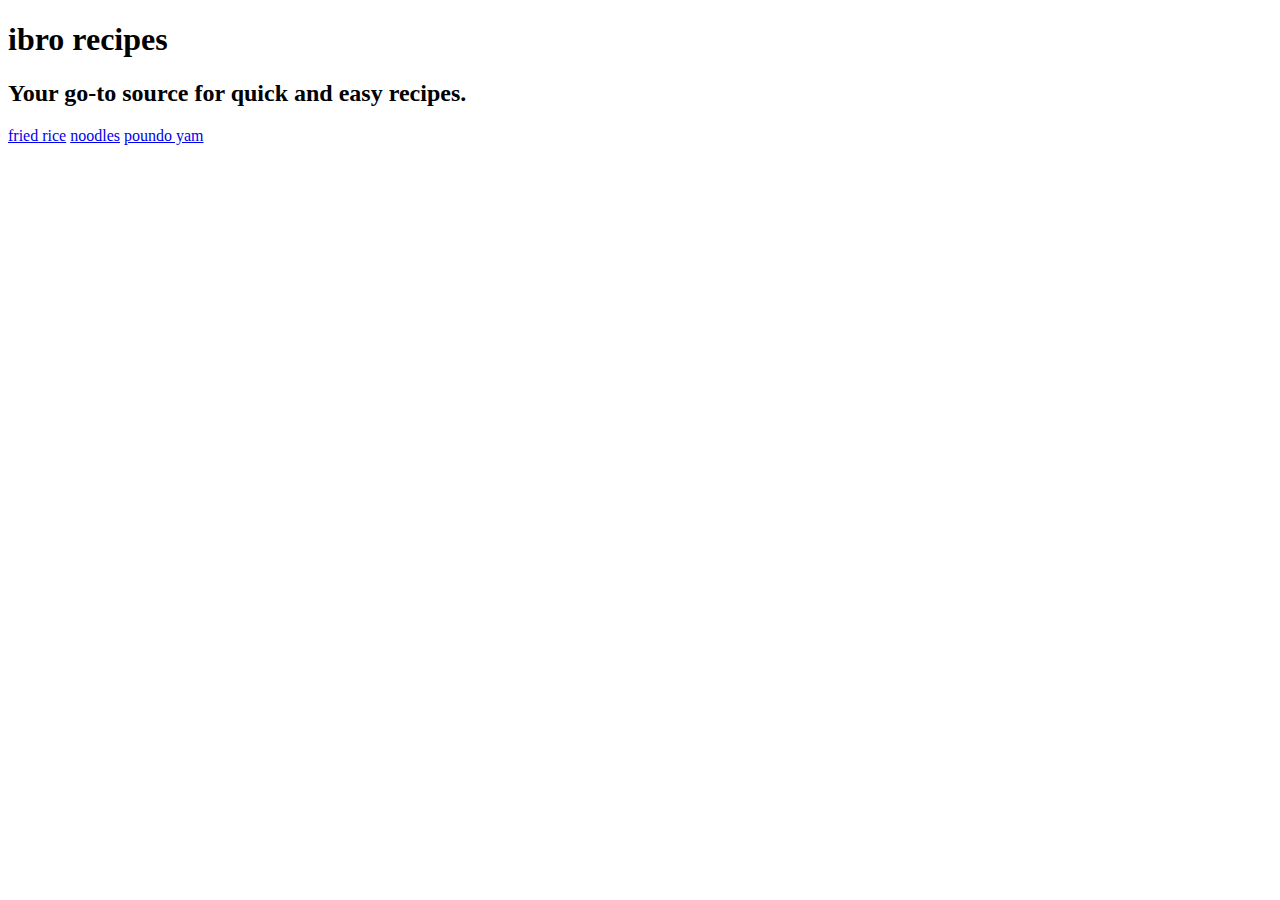
<file: index.html>
<!DOCTYPE html>
<html lang="en">
<head>
    <meta charset="UTF-8">
    <meta name="viewport" content="width=device-width, initial-scale=1.0">
    <title>IBRORECIPES</title>
</head>
<body>
   <h1>ibro recipes</h1>
   <h2>Your go-to source for quick and easy recipes.</h2>
   <a href="./recipes/friedrice.html">fried rice</a>
   <a href="./recipes/noodles.html">noodles</a>
   <a href="./recipes/jollofrice.html">poundo yam</a>
</body>
</html>
</file>
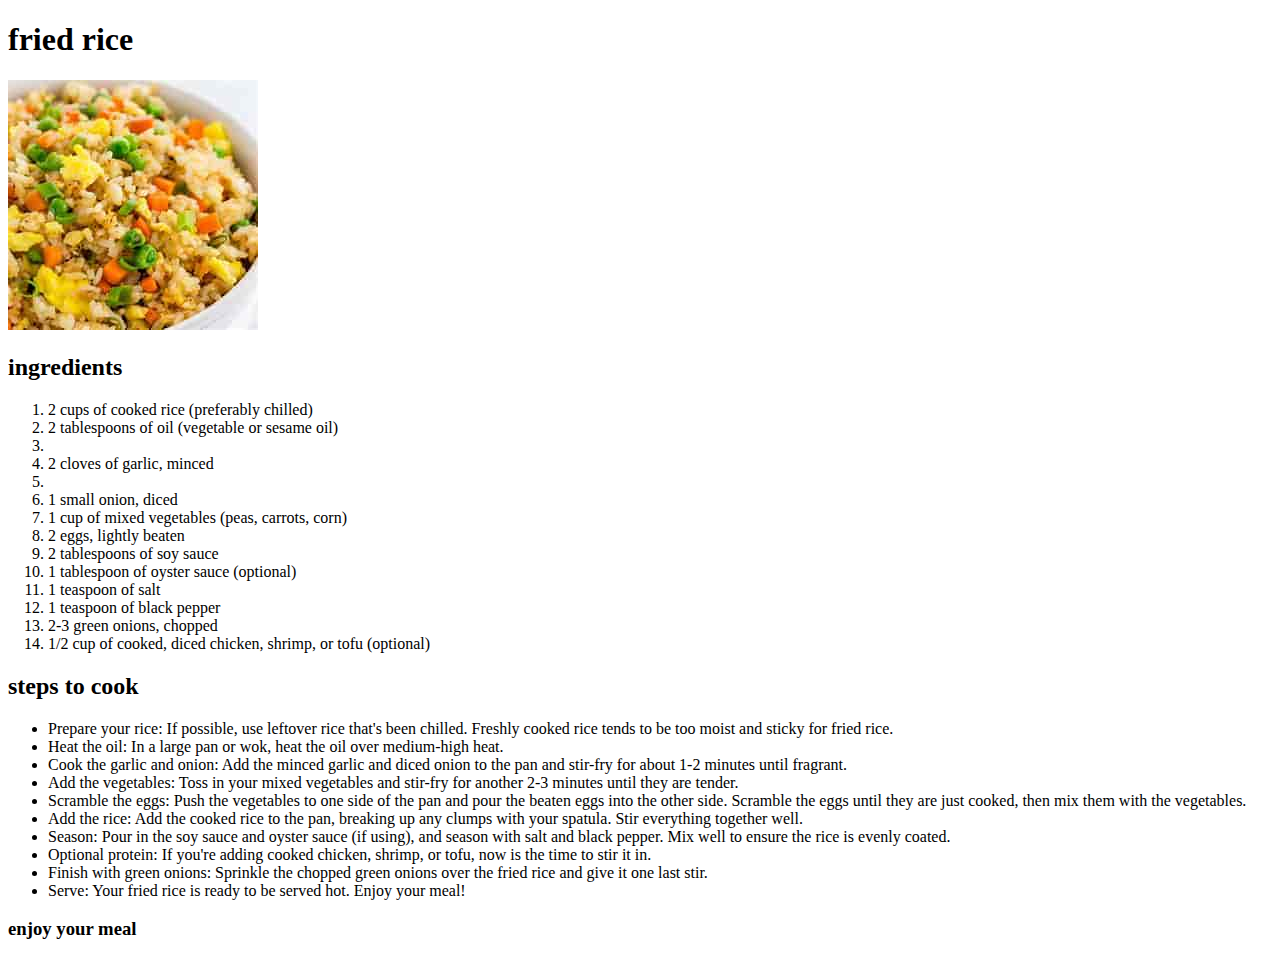
<file: recipes/friedrice.html>
<!DOCTYPE html>
<html lang="en">
<head>
    <meta charset="UTF-8">
    <meta name="viewport" content="width=device-width, initial-scale=1.0">
    <title>fried rice</title>
</head>
<body>
    <h1>fried rice</h1>
    <img src="./images/friedrice.jpeg" alt="fried rice">
    <h2>ingredients</h2>
    <ol>
        <li>2 cups of cooked rice (preferably chilled)</li>
        <li>2 tablespoons of oil (vegetable or sesame oil)<li>
        <li>2 cloves of garlic, minced<li>
        <li>1 small onion, diced</li>
        <li>1 cup of mixed vegetables (peas, carrots, corn)</li>
        <li>2 eggs, lightly beaten</li>
        <li>2 tablespoons of soy sauce</li>
        <li>1 tablespoon of oyster sauce (optional)</li>
        <li>1 teaspoon of salt</li>
        <li>1 teaspoon of black pepper</li>
        <li>2-3 green onions, chopped</li>
        <li>1/2 cup of cooked, diced chicken, shrimp, or tofu (optional)</li>
    </ol>
    <h2>steps to cook</h2>
    <ul>
        <li>Prepare your rice: If possible, use leftover rice that's been chilled. Freshly cooked rice tends to be too moist and sticky for fried rice.</li>
        <li>Heat the oil: In a large pan or wok, heat the oil over medium-high heat.</li>
        <li>Cook the garlic and onion: Add the minced garlic and diced onion to the pan and stir-fry for about 1-2 minutes until fragrant.</li>
        <li>Add the vegetables: Toss in your mixed vegetables and stir-fry for another 2-3 minutes until they are tender.</li>
        <li>Scramble the eggs: Push the vegetables to one side of the pan and pour the beaten eggs into the other side. Scramble the eggs until they are just cooked, then mix them with the vegetables.</li>
        <li>Add the rice: Add the cooked rice to the pan, breaking up any clumps with your spatula. Stir everything together well.</li>
        <li>Season: Pour in the soy sauce and oyster sauce (if using), and season with salt and black pepper. Mix well to ensure the rice is evenly coated.</li>
        <li>Optional protein: If you're adding cooked chicken, shrimp, or tofu, now is the time to stir it in.</li>
        <li>Finish with green onions: Sprinkle the chopped green onions over the fried rice and give it one last stir.</li>
        <li>Serve: Your fried rice is ready to be served hot. Enjoy your meal!</li>
    </ul>
    <h3>enjoy your meal</h3>
</body>
</html>
</file>
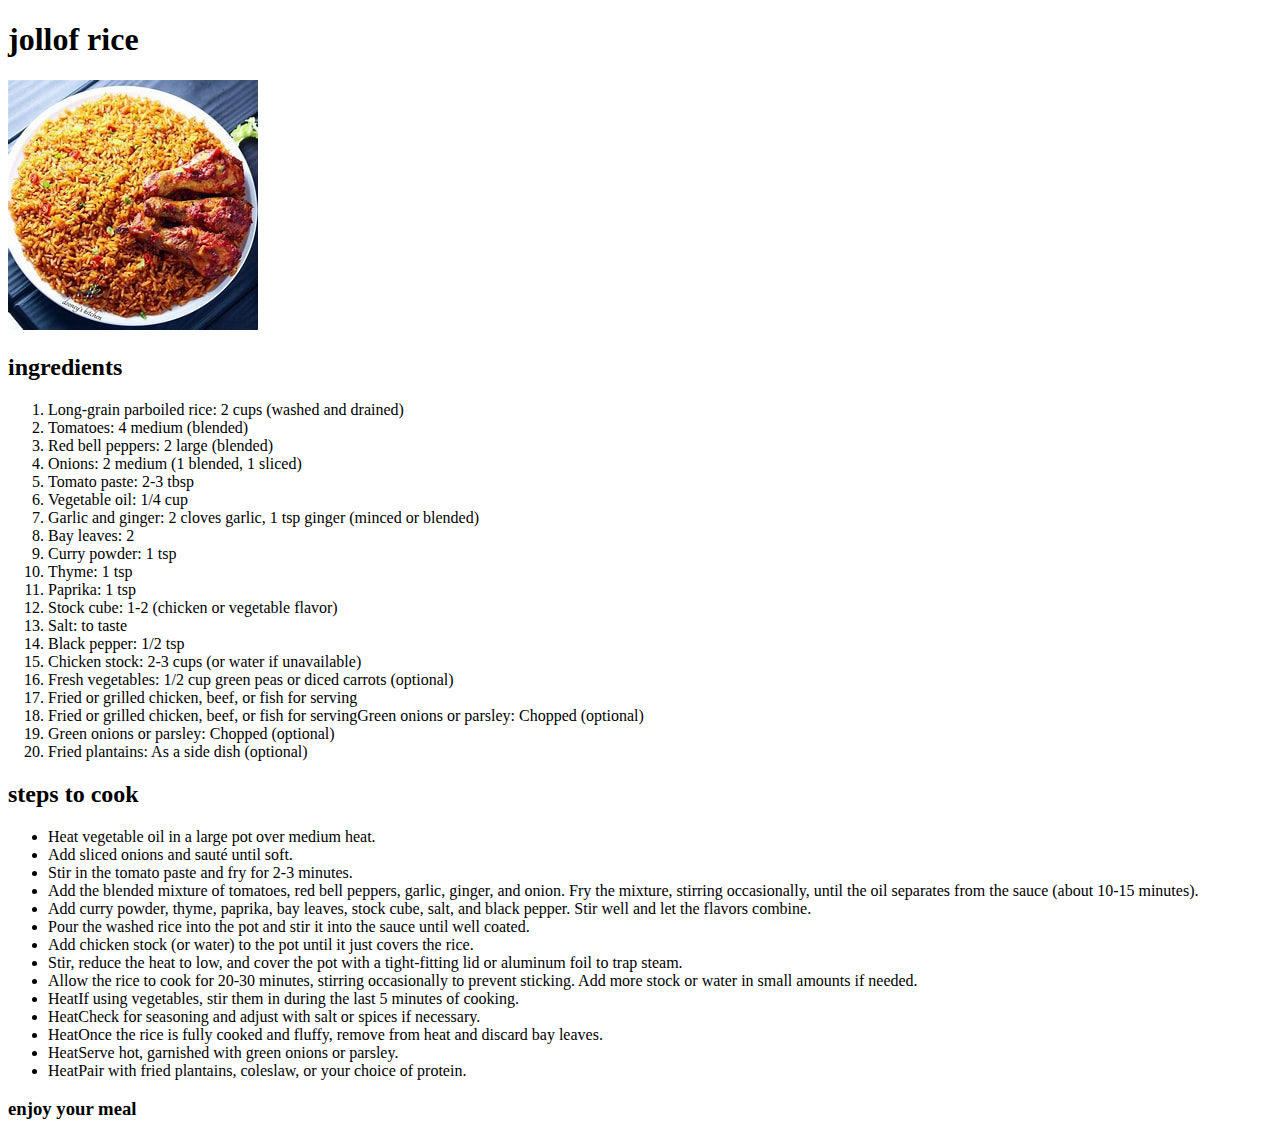
<file: recipes/jollofrice.html>
<!DOCTYPE html>
<html lang="en">
<head>
    <meta charset="UTF-8">
    <meta name="viewport" content="width=device-width, initial-scale=1.0">
    <title>jollof rice</title>
</head>
<body>
    <h1>jollof rice</h1>
    <img src="./images/jollofrice.jpeg" alt="jollof rice">
    <h2>ingredients</h2>
    <ol>
        <li>Long-grain parboiled rice: 2 cups (washed and drained)</li>
        <li>Tomatoes: 4 medium (blended)</li>
        <li>Red bell peppers: 2 large (blended)</li>
        <li>Onions: 2 medium (1 blended, 1 sliced)</li>
        <li>Tomato paste: 2-3 tbsp</li>
        <li>Vegetable oil: 1/4 cup</li>
        <li>Garlic and ginger: 2 cloves garlic, 1 tsp ginger (minced or blended)</li>
        <li>Bay leaves: 2</li>
        <li>Curry powder: 1 tsp</li>
        <li>Thyme: 1 tsp</li>
        <li>Paprika: 1 tsp</li>
        <li>Stock cube: 1-2 (chicken or vegetable flavor)</li>
        <li>Salt: to taste</li>
        <li>Black pepper: 1/2 tsp</li>
        <li>Chicken stock: 2-3 cups (or water if unavailable)</li>
        <li>Fresh vegetables: 1/2 cup green peas or diced carrots (optional)</li>
        <li>Fried or grilled chicken, beef, or fish for serving</li>
        <li>Fried or grilled chicken, beef, or fish for servingGreen onions or parsley: Chopped (optional)</li>
        <li>Green onions or parsley: Chopped (optional)</li>
        <li>Fried plantains: As a side dish (optional)</li>
    </ol>
    <h2>steps to cook</h2>
    <ul>
        <li>Heat vegetable oil in a large pot over medium heat.</li>
        <li>Add sliced onions and sauté until soft.</li>
        <li>Stir in the tomato paste and fry for 2-3 minutes.</li>
        <li>Add the blended mixture of tomatoes, red bell peppers, garlic, ginger, and onion. Fry the mixture, stirring occasionally, until the oil separates from the sauce (about 10-15 minutes).</li>
        <li>Add curry powder, thyme, paprika, bay leaves, stock cube, salt, and black pepper. Stir well and let the flavors combine.</li>
        <li>Pour the washed rice into the pot and stir it into the sauce until well coated.</li>
        <li>Add chicken stock (or water) to the pot until it just covers the rice.</li>
        <li>Stir, reduce the heat to low, and cover the pot with a tight-fitting lid or aluminum foil to trap steam.</li>
        <li>Allow the rice to cook for 20-30 minutes, stirring occasionally to prevent sticking. Add more stock or water in small amounts if needed.</li>
        <li>HeatIf using vegetables, stir them in during the last 5 minutes of cooking.</li>
        <li>HeatCheck for seasoning and adjust with salt or spices if necessary.</li>
        <li>HeatOnce the rice is fully cooked and fluffy, remove from heat and discard bay leaves.</li>
        <li>HeatServe hot, garnished with green onions or parsley.</li>
        <li>HeatPair with fried plantains, coleslaw, or your choice of protein.</li>
    </ul>
    <h3>enjoy your meal</h3>
</body>
</html>
</file>
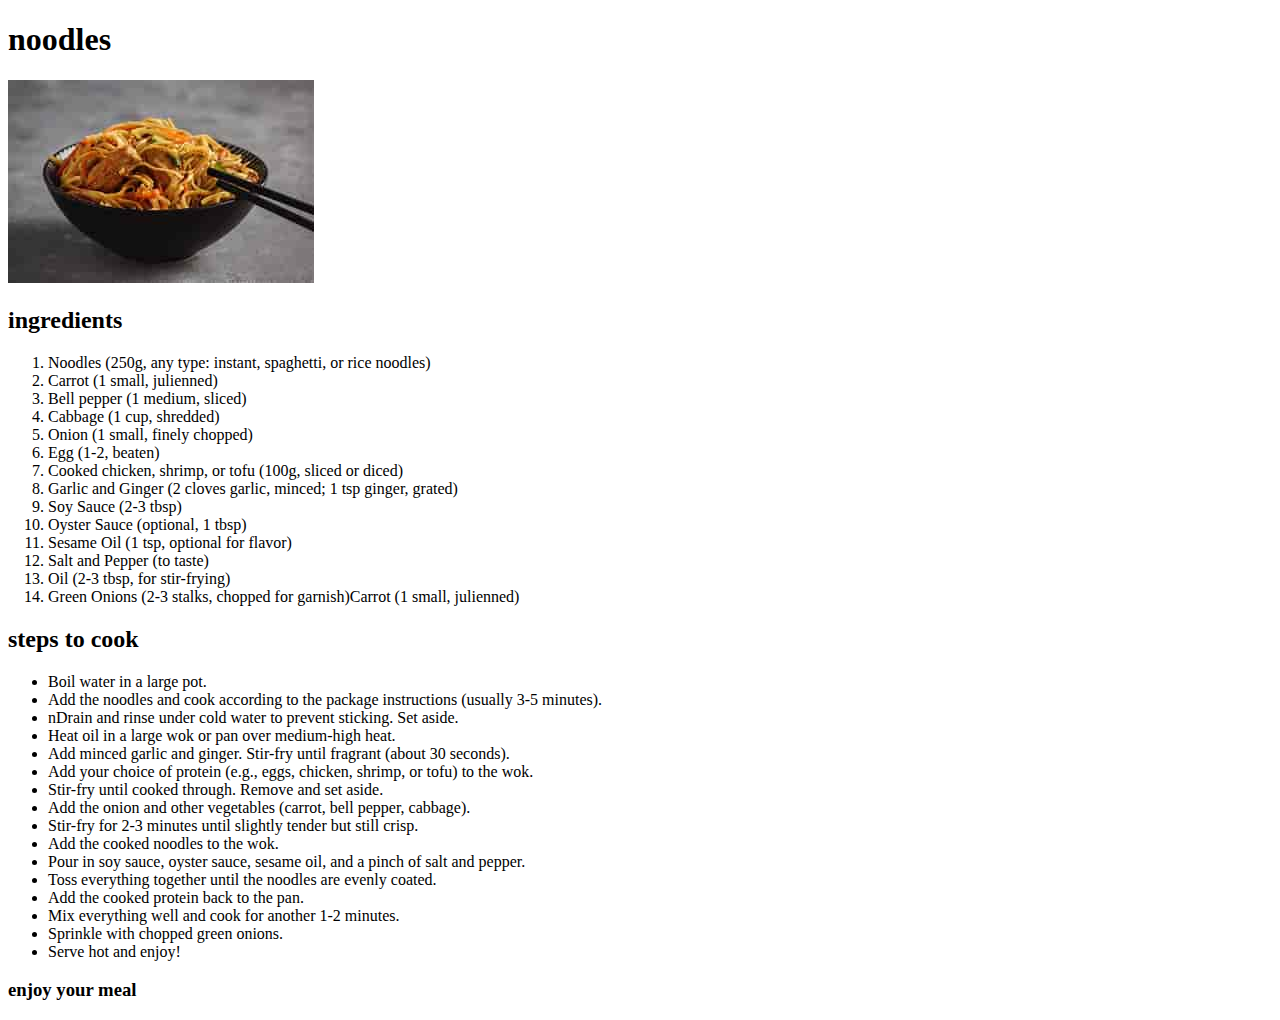
<file: recipes/noodles.html>
<!DOCTYPE html>
<html lang="en">
<head>
    <meta charset="UTF-8">
    <meta name="viewport" content="width=device-width, initial-scale=1.0">
    <title>noodles</title>
</head>
<body>
    <h1>noodles</h1>
    <img src="./images/noodles.jpeg" alt="noodles">
    <h2>ingredients</h2>
    <ol>
        <li>Noodles (250g, any type: instant, spaghetti, or rice noodles)</li>
        <li>Carrot (1 small, julienned)</li>
        <li>Bell pepper (1 medium, sliced)</li>
        <li>Cabbage (1 cup, shredded)</li>
        <li>Onion (1 small, finely chopped)</li>
        <li>Egg (1-2, beaten)</li>
        <li>Cooked chicken, shrimp, or tofu (100g, sliced or diced)</li>
        <li>Garlic and Ginger (2 cloves garlic, minced; 1 tsp ginger, grated)</li>
        <li>Soy Sauce (2-3 tbsp)</li>
        <li>Oyster Sauce (optional, 1 tbsp)</li>
        <li>Sesame Oil (1 tsp, optional for flavor)</li>
        <li>Salt and Pepper (to taste)</li>
        <li>Oil (2-3 tbsp, for stir-frying)</li>
        <li>Green Onions (2-3 stalks, chopped for garnish)Carrot (1 small, julienned)</li>
    </ol>
    <h2>steps to cook</h2>
    <ul>
        <li>Boil water in a large pot.</li>
        <li>Add the noodles and cook according to the package instructions (usually 3-5 minutes).</li>
        <li>nDrain and rinse under cold water to prevent sticking. Set aside.</li>
        <li>Heat oil in a large wok or pan over medium-high heat.</li>
        <li>Add minced garlic and ginger. Stir-fry until fragrant (about 30 seconds).</li>
        <li>Add your choice of protein (e.g., eggs, chicken, shrimp, or tofu) to the wok.</li>
        <li>Stir-fry until cooked through. Remove and set aside.</li>
        <li>Add the onion and other vegetables (carrot, bell pepper, cabbage).</li>
        <li>Stir-fry for 2-3 minutes until slightly tender but still crisp.</li>
        <li>Add the cooked noodles to the wok.</li>
        <li>Pour in soy sauce, oyster sauce, sesame oil, and a pinch of salt and pepper.</li>
        <li>Toss everything together until the noodles are evenly coated.</li>
        <li>Add the cooked protein back to the pan.</li>
        <li>Mix everything well and cook for another 1-2 minutes.</li>
        <li>Sprinkle with chopped green onions.</li>
        <li>Serve hot and enjoy!</li>
    </ul>
    <h3>enjoy your meal</h3>
</body>
</html>
</file>
